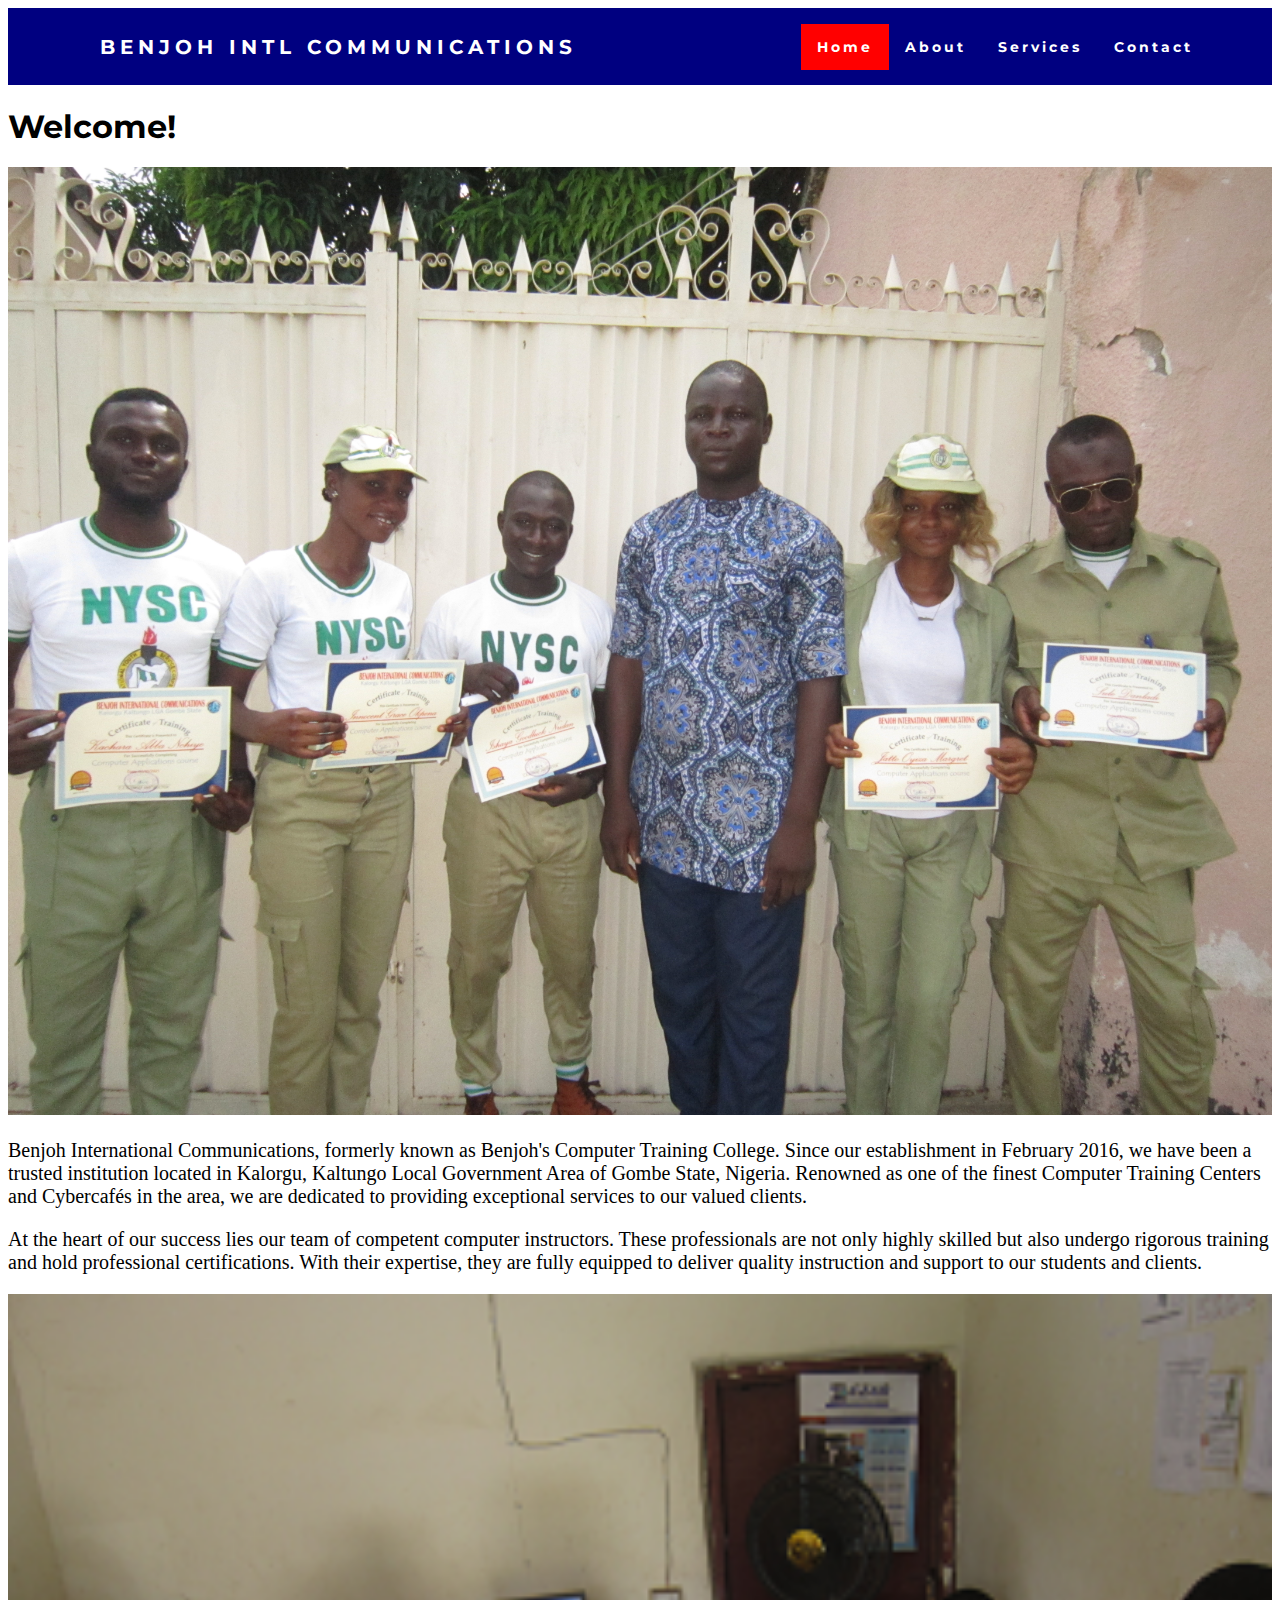
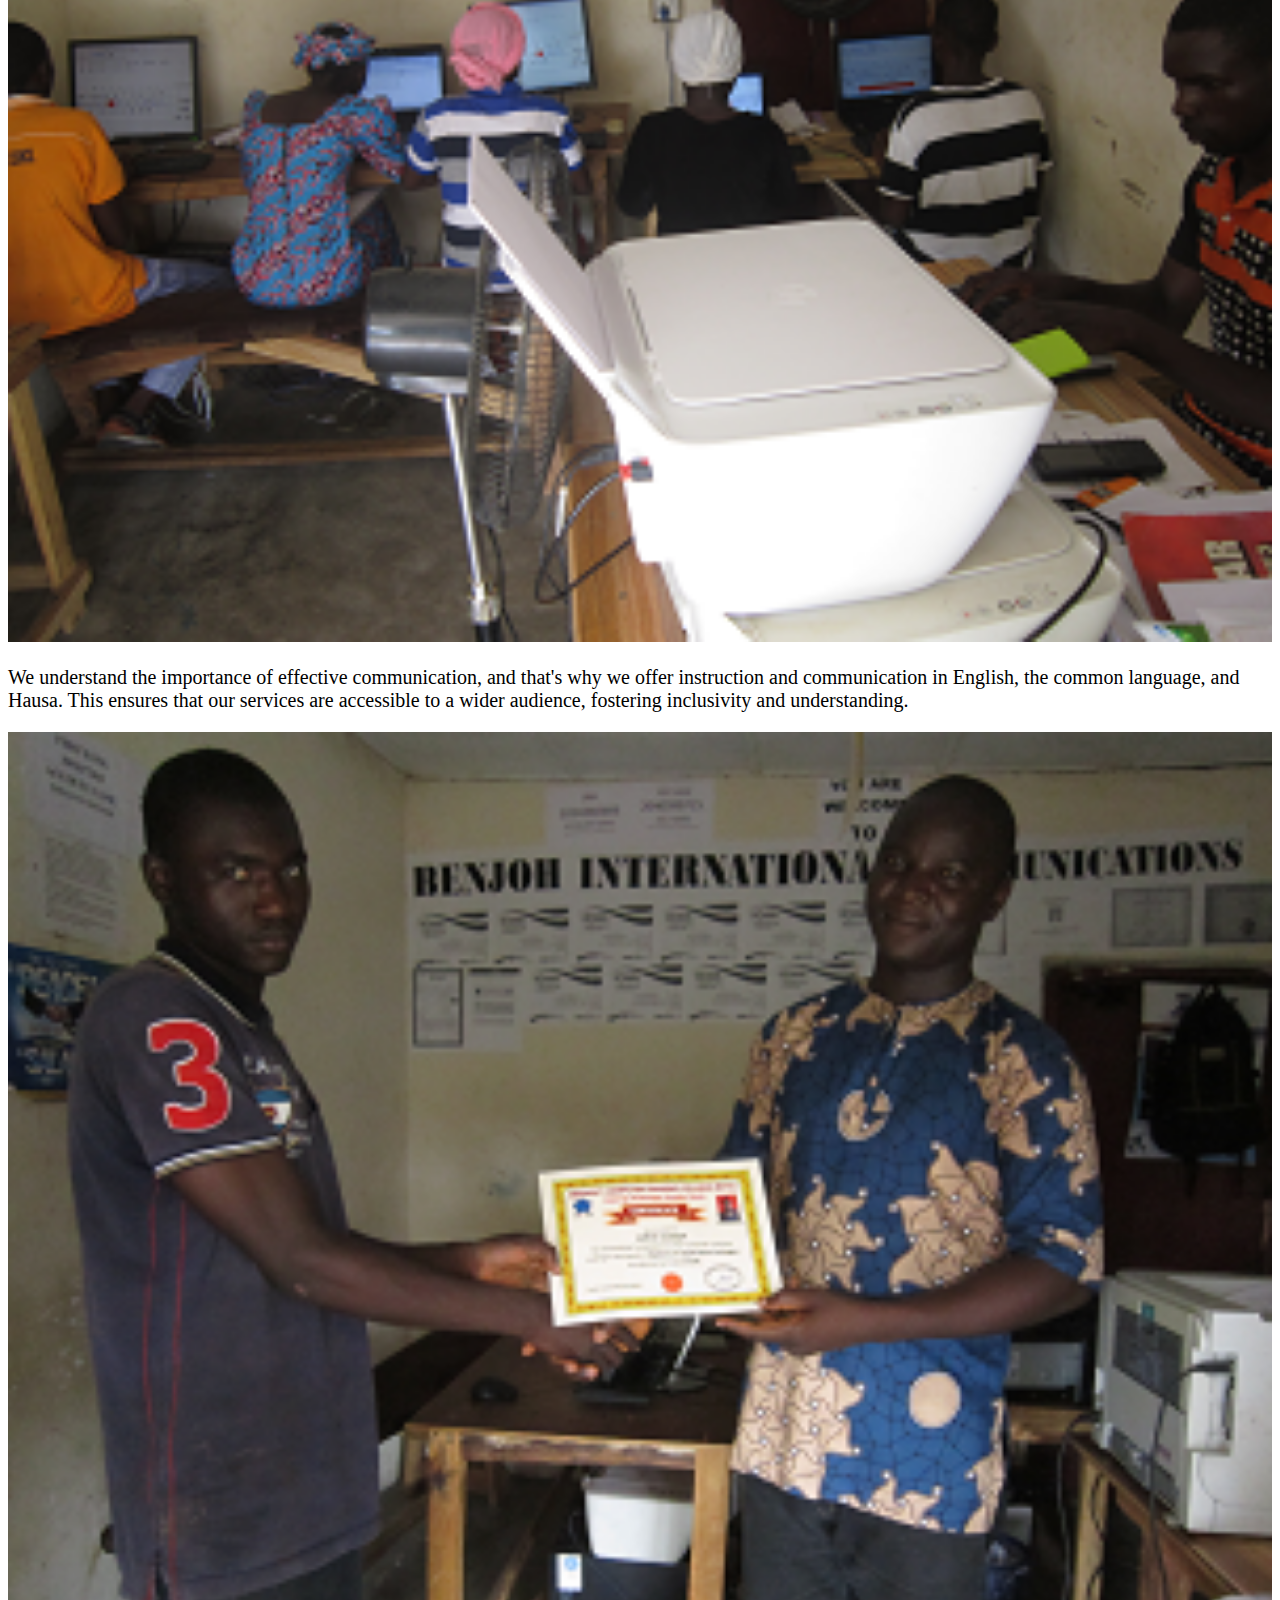
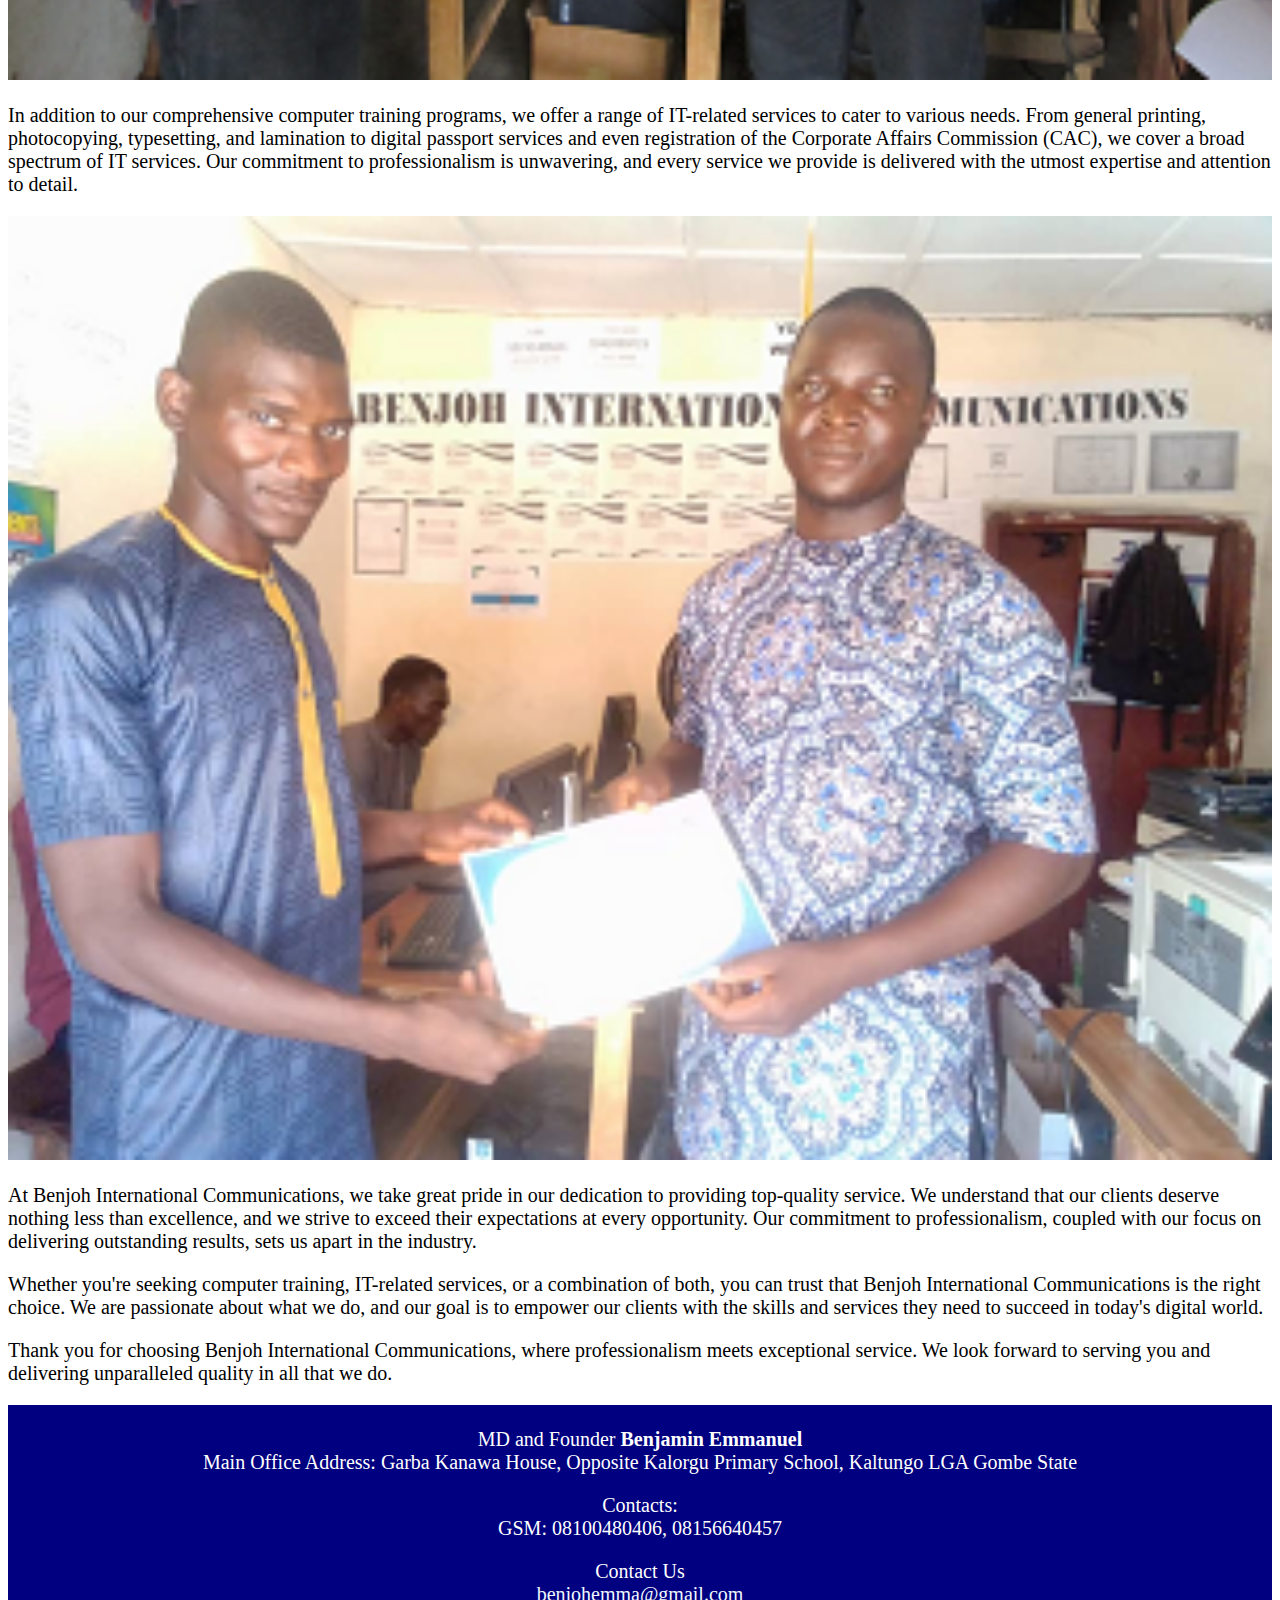
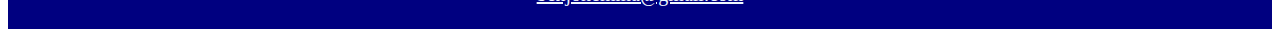
<file: index.html>
<!DOCTYPE html>
<html lang="en">
  <head>
    <meta charset="UTF-8" />
    <meta name="viewport" content="width=device-width, initial-scale=1.0" />
    <link
      href="https://fonts.googleapis.com/css2?family=Montserrat&display=swap"
      rel="stylesheet"
    />
    <link rel="stylesheet" href="style.css" />
    <title>Home</title>
  </head>
  <body>
    <nav>
      <div class="heading">
        <h4>Benjoh Intl Communications</h4>
      </div>
      <ul class="nav-links">
        <li><a class="active" href="index.html">Home</a></li>
        <li><a href="pages/about.html">About</a></li>
        <li><a href="pages/services.html">Services</a></li>
        <li><a href="pages/contact.html">Contact</a></li>
      </ul>
    </nav>
    <div class="body-text"><h1>Welcome!</h1></div>
    <img src="/img/NYSC.JPG" alt="NYSC_SAED" style="width:100%;">
      <p>Benjoh International Communications, formerly known as Benjoh's Computer Training College. Since our establishment in February 2016, we have been a trusted institution located in Kalorgu, Kaltungo Local Government Area of Gombe State, Nigeria. Renowned as one of the finest Computer Training Centers and Cybercafés in the area, we are dedicated to providing exceptional services to our valued clients.
    </p>
    <p>At the heart of our success lies our team of competent computer instructors. These professionals are not only highly skilled but also undergo rigorous training and hold professional certifications. With their expertise, they are fully equipped to deliver quality instruction and support to our students and clients.
    </p>
    <div class="box">
        <img src="img/img2.png" alt="students" style="width:100%;">
    </div>
    
    <p>We understand the importance of effective communication, and that's why we offer instruction and communication in English, the common language, and Hausa. This ensures that our services are accessible to a wider audience, fostering inclusivity and understanding.
    </p>
    <div class="box">
        <img src="img/img3.png" alt="picture of graduates" style="width:100%;">
    </div>
    <p>In addition to our comprehensive computer training programs, we offer a range of IT-related services to cater to various needs. From general printing, photocopying, typesetting, and lamination to digital passport services and even registration of the Corporate Affairs Commission (CAC), we cover a broad spectrum of IT services. Our commitment to professionalism is unwavering, and every service we provide is delivered with the utmost expertise and attention to detail.
    </p>
    
    <div class="box">
        <img src="img/img4.png" alt="presentation of certificate" style="width:100%;">
    </div>
    <p>At Benjoh International Communications, we take great pride in our dedication to providing top-quality service. We understand that our clients deserve nothing less than excellence, and we strive to exceed their expectations at every opportunity. Our commitment to professionalism, coupled with our focus on delivering outstanding results, sets us apart in the industry.
    </p>
    <p>Whether you're seeking computer training, IT-related services, or a combination of both, you can trust that Benjoh International Communications is the right choice. We are passionate about what we do, and our goal is to empower our clients with the skills and services they need to succeed in today's digital world.
    </p>
    <p>Thank you for choosing Benjoh International Communications, where professionalism meets exceptional service. We look forward to serving you and delivering unparalleled quality in all that we do.
    </p>
    <footer>
      <div id="footer">
        <p class="left">MD and Founder <b>Benjamin Emmanuel</b><br />Main Office Address: Garba Kanawa House, Opposite Kalorgu Primary School, Kaltungo LGA Gombe State</p>
        <p class="right">Contacts:<br />GSM: 08100480406, 08156640457</p>
        <p class="centered">Contact Us<br /><a href="mailto:benjohemma@gmail.com" style="color: aliceblue;">benjohemma@gmail.com</a></p>
    </div>
    </footer>
  </body>
</html>
</file>
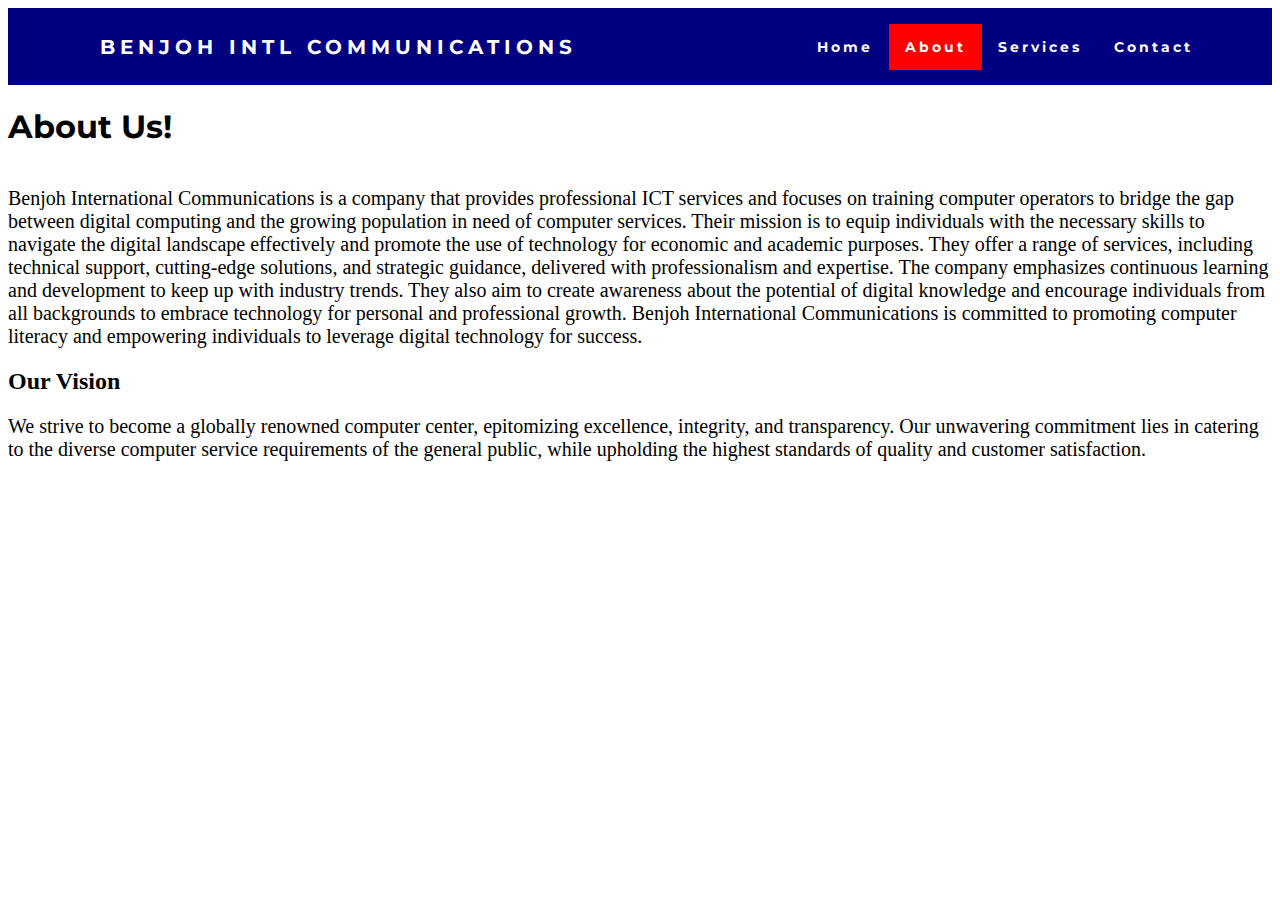
<file: pages/about.html>
<!DOCTYPE html>
<html lang="en">
  <head>
    <meta charset="UTF-8" />
    <meta name="viewport" content="width=device-width, initial-scale=1.0" />
    <link
      href="https://fonts.googleapis.com/css2?family=Montserrat&display=swap"
      rel="stylesheet"
    />
    <link rel="stylesheet" href="../style.css" />
    <title>About</title>
  </head>
  <body>
    <nav>
      <div class="heading">
        <h4>Benjoh Intl Communications</h4>
      </div>
      <ul class="nav-links">
        <li><a href="../index.html">Home</a></li>
        <li><a class="active" href="about.html">About</a></li>
        <li><a href="services.html">Services</a></li>
        <li><a href="contact.html">Contact</a></li>
      </ul>
    </nav>
    <div class="body-text"><h1>About Us!</h1></div>
       <p>Benjoh International Communications is a company that provides professional ICT services and focuses on training computer operators to bridge the gap between digital computing and the growing population in need of computer services. Their mission is to equip individuals with the necessary skills to navigate the digital landscape effectively and promote the use of technology for economic and academic purposes. They offer a range of services, including technical support, cutting-edge solutions, and strategic guidance, delivered with professionalism and expertise. The company emphasizes continuous learning and development to keep up with industry trends. They also aim to create awareness about the potential of digital knowledge and encourage individuals from all backgrounds to embrace technology for personal and professional growth. Benjoh International Communications is committed to promoting computer literacy and empowering individuals to leverage digital technology for success.</p>
    <h2>Our Vision</h2>
    <p>We strive to become a globally renowned computer center, epitomizing excellence, integrity, and transparency. Our unwavering commitment lies in catering to the diverse computer service requirements of the general public, while upholding the highest standards of quality and customer satisfaction.</p>
  </body>
</html>
</file>
<file: style.css>
style.css
* {
  margin: 0px;
  padding: 0px;
  box-sizing: border-box;
}
.body-text {
  display: flex;
  font-family: "Montserrat", sans-serif;
  align-items: center;
  justify-content:justify;
  margin-top: 0px;
}
nav {
  display: flex;
  justify-content: space-around;
  align-items: center;
  min-height: 8vh;
  background-color: navy;
  font-family: "Montserrat", sans-serif;
}
.heading {
  color: white;
  text-transform: uppercase;
  letter-spacing: 5px;
  font-size: 20px;
}
.nav-links {
  display: flex;
  justify-content: space-around;
  width: 30%;
}
.nav-links li {
  list-style: none;
}
.nav-links a {
  color: white;
  text-decoration: none;
  letter-spacing: 3px;
  font-weight: bold;
  font-size: 14px;
  padding: 14px 16px;
}
.nav-links a:hover:not(.active) {
  background-color: blanchedalmond;
}
.nav-links li a.active {
  background-color: red;
}
p {
  font-size:20px;
}
footer {
  text-align: center;
  padding: 3px;
  background-color: navy;
  color: white;
  }
</file>
